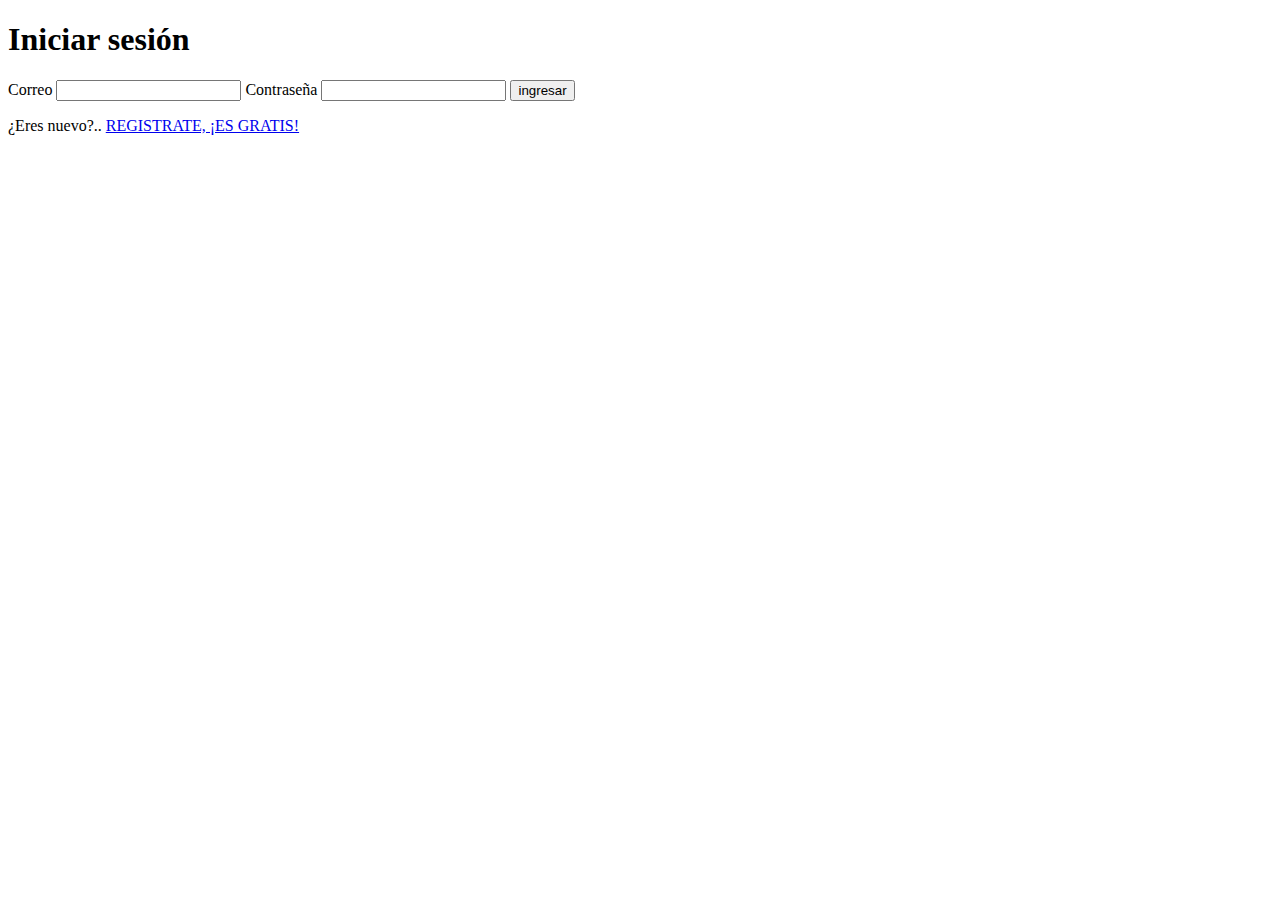
<file: DesarrolloWeb-encriptación contraseña/DesarrolloWeb-encriptación contraseña/index.html>
<!DOCTYPE html>
<html>
<head>
	<title>Sistema de Inventario</title>
	<meta charset="utf-8">
</head>
<body>
	<div id="login-formulario">
		<h1>Iniciar sesión</h1>
		<form action="php/procesar_login.php" method="POST" >

			<label for="email">Correo</label>
			<input type="email" name="email" id="email" required>
			<!-- La propiedad name define el nombre con el que recibe los datos php -->

			<label for="pass">Contraseña</label>
			<input type="password" name="pass" id="pass" required>

			<input type="submit" name="ingresar" value="ingresar">

			<p> ¿Eres nuevo?..
				<a  href="html/signin.html"> REGISTRATE, ¡ES GRATIS!</a>
			</p>
		</form>
	</div>
</body>
</html>
</file>
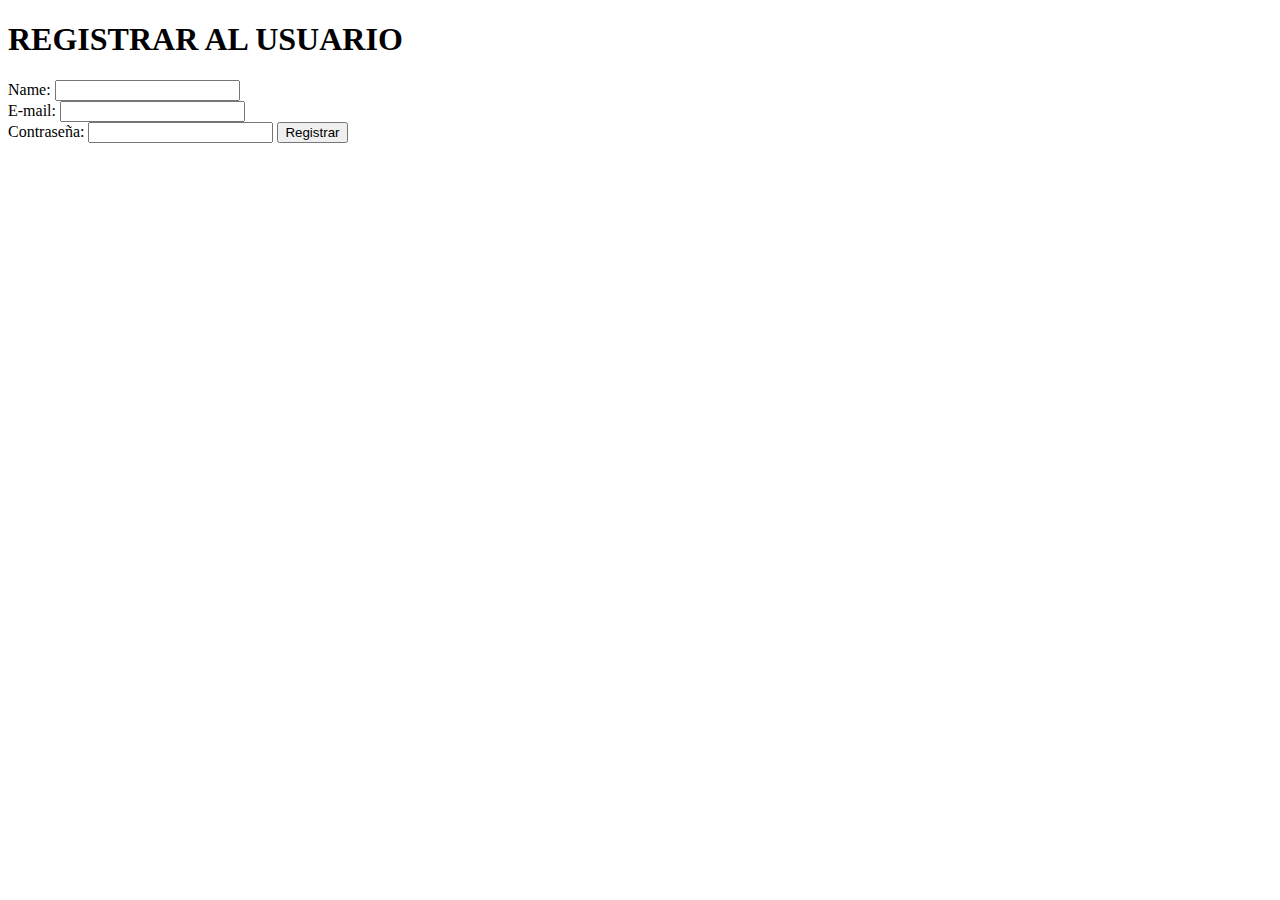
<file: DesarrolloWeb-encriptación contraseña/DesarrolloWeb-encriptación contraseña/html/signin.html>
<!DOCTYPE html>
<html>
<head>
	<title>Registrar usuario</title>
	<meta charset="utf-8">
</head>
<body>
	<h1>REGISTRAR AL USUARIO</h1>
	<form action="../php/procesar_signin.php" method="POST">
    <div>
        <label for="name">Name:</label>
        <input type="name" name="name" id="name" required>
    </div>
    <div>
        <label for="mail">E-mail:</label>
        <input type="mail" name="mail" id="mail" required>
    </div>
    <div>
        <label for="contrasena">Contraseña:</label>
        <input type="contrasena" name="contrasena" id="contrasena" required>

        <input type="submit" name="registrar" value="Registrar">

    </div>
</form>

</body>
</html>
</file>
